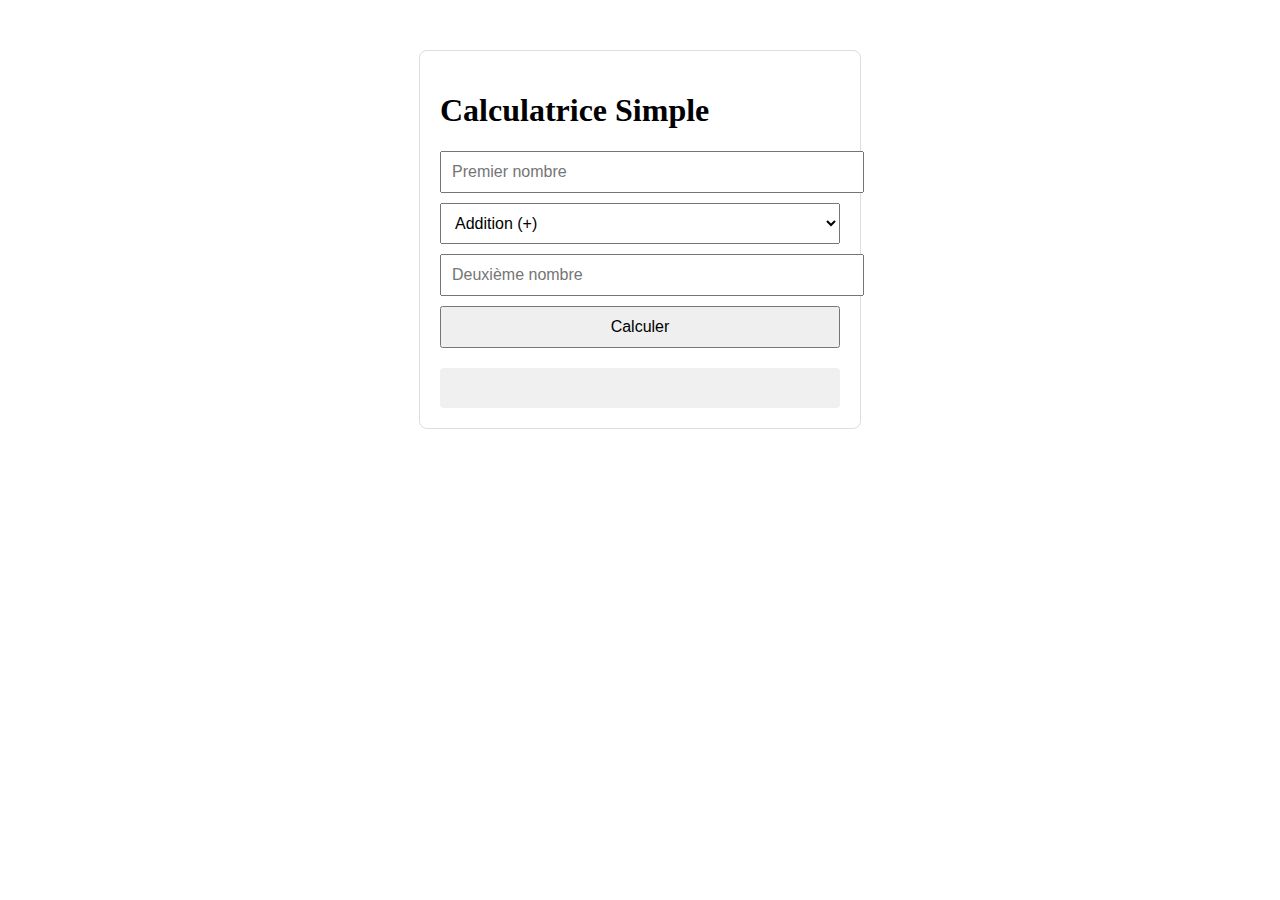
<file: src/index.html>
<!DOCTYPE html>
<html lang="fr">

<head>
    <meta charset="UTF-8">
    <meta name="viewport" content="width=device-width, initial-scale=1.0">
    <title>Calculatrice Simple</title>
    <link rel="stylesheet" href="style.css">
</head>

<body>
    <div class="container">
        <h1>Calculatrice Simple</h1>
        <form id="calculator">
            <input type="number" id="num1" placeholder="Premier nombre" required>
            <select id="operation">
                <option value="add">Addition (+)</option>
                <option value="subtract">Soustraction (-)</option>
                <option value="multiply">Multiplication (×)</option>
                <option value="divide">Division (÷)</option>
            </select>
            <input type="number" id="num2" placeholder="Deuxième nombre" required>
            <button type="submit" id="calculate">Calculer</button>
        </form>
        <div id="result"></div>
    </div>
    <script src="script.js"></script>
</body>

</html>
</file>
<file: src/style.css>
.container {
     max-width: 400px;
     margin: 50px auto;
     padding: 20px;
     border: 1px solid #ddd;
     border-radius: 8px;
 }

 input,
 select,
 button {
     display: block;
     width: 100%;
     margin: 10px 0;
     padding: 10px;
     font-size: 16px;
 }

 #result {
     margin-top: 20px;
     padding: 10px;
     background-color: #f0f0f0;
     border-radius: 4px;
     min-height: 20px;
 }
</file>
